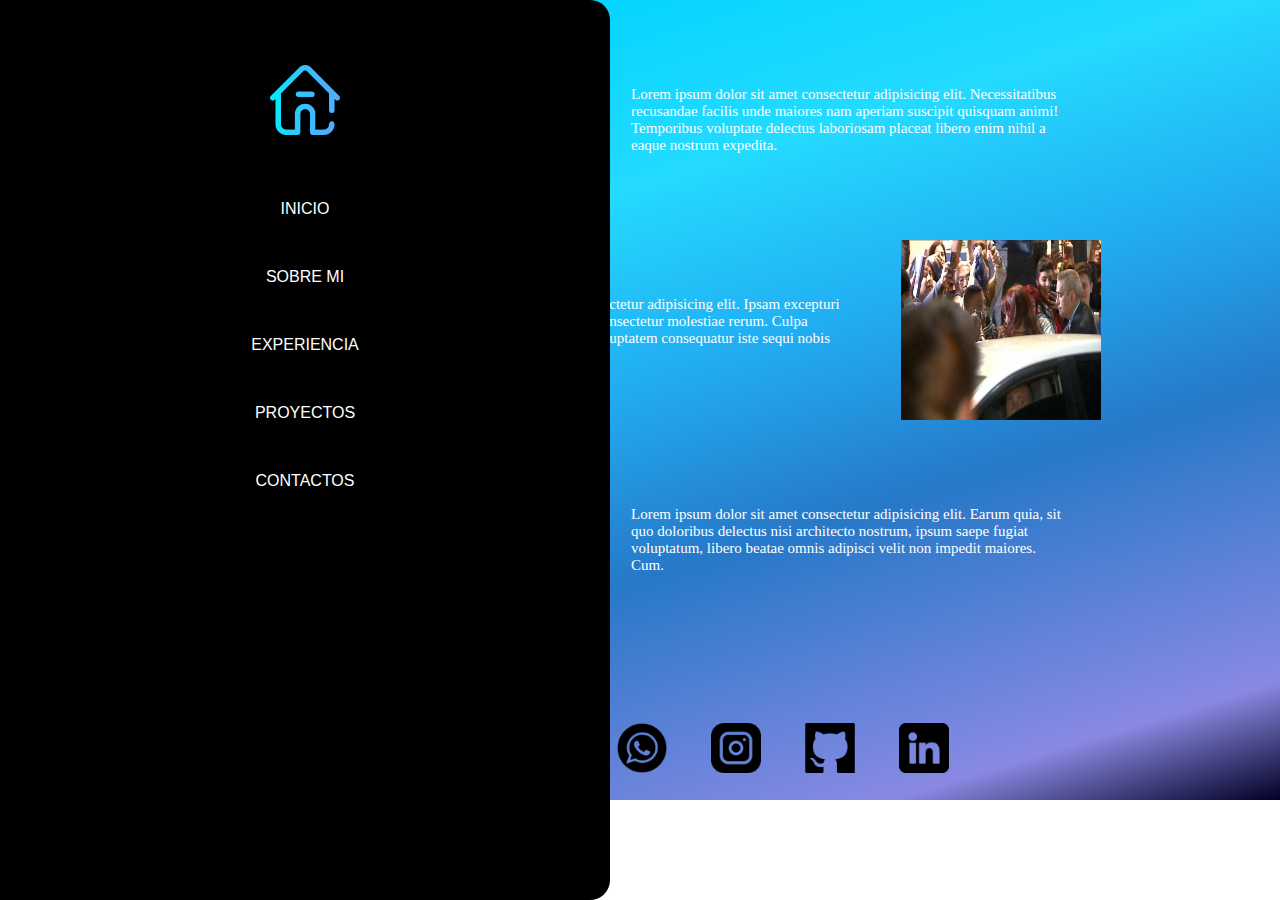
<file: index.html>
<!DOCTYPE html>
    <html lang="en">
    <head>
        <meta charset="UTF-8">
        <meta http-equiv="X-UA-Compatible" content="IE=edge">
        <meta name="viewport" content="width=device-width, initial-scale=1.0">
        <title>Document</title>
        <link rel="stylesheet" href="./css/styles.css">
    </head>
    <body>
        <div class="container-indexhtml">
            <header>
                <div class="container-icon">
                    <img src="./assets/iconos/inicio-casa.png" alt="" class="INICIO-icon">
                </div>
                <nav>
                    <ul class="navbar-container">
                        <li class="navbar narbar-li-1"><a href="./index.html">INICIO</a></li>
                        <li class="navbar narbar-li-2"><a href="./pages/sobremi.html">SOBRE MI</a></li>
                        <li class="navbar narbar-li-3"><a href="./pages/experiencia.html">EXPERIENCIA</a></li>
                        <li class="navbar narbar-li-4"><a href="./pages/proyectos.html">PROYECTOS</a></li>
                        <li class="navbar narbar-li-5"><a href="./pages/contactos.html">CONTACTOS</a></li>
                    </ul>
                </nav>
            </header>
            <main class="main-indexhtml">
                <section>
                    <article class="article-indexhtml article-indexhtml-1">
                        <img src="./assets/imagenes/imagen_paraarticulos.webp" alt="">
                        <div>
                            <p>Lorem ipsum dolor sit amet consectetur adipisicing elit.
                                 Necessitatibus recusandae 
                                 facilis unde maiores nam aperiam suscipit quisquam animi! Temporibus voluptate 
                                 delectus laboriosam placeat libero enim nihil a eaque nostrum expedita.</p>
                        </div>
                    </article>
                    <article class="article-indexhtml article-indexhtml-2">
                        <img src="./assets/imagenes/imagen_paraarticulos.webp" alt="">
                        <div>
                            <p>Lorem, ipsum dolor sit amet consectetur adipisicing elit.
                                 Ipsam excepturi nostrum cum voluptatem facilis consectetur molestiae rerum.
                                  Culpa corporis obcaecati, 
                                  voluptatum voluptatem consequatur iste sequi nobis quis minus totam quia!</p>
                        </div>
                    </article>
                    <article class="article-indexhtml article-indexhtml-3">
                        <img src="./assets/imagenes/imagen_paraarticulos.webp" alt="">
                        <div>
                            <p>Lorem ipsum dolor sit amet consectetur adipisicing elit. 
                                Earum quia, sit quo doloribus delectus nisi architecto nostrum, 
                                ipsum saepe fugiat voluptatum, 
                                libero beatae omnis adipisci velit non impedit maiores. Cum.</p>
                        </div>
                    </article>
                </section>
            </main>
            <footer>
                <div class="footer">
                    <a href="" class="facebook"><img src="./assets/iconos/FACEBOOK.png" alt=""></a>
                    <a href="" class="whatsapp"><img src="./assets/iconos/WHATSAPP.png" alt=""></a>
                    <a href="" class="instagram"><img src="./assets/iconos/INSTAGRAM.png" alt=""></a>
                    <a href="" class="github"><img src="./assets/iconos/GITHUB.png" alt=""></a>
                    <a href="" class="linkedin"><img src="./assets/iconos/LINKEDIN.png" alt=""></a>
                </div>
            </footer>
        </div>
    </body>
    </html>
</file>
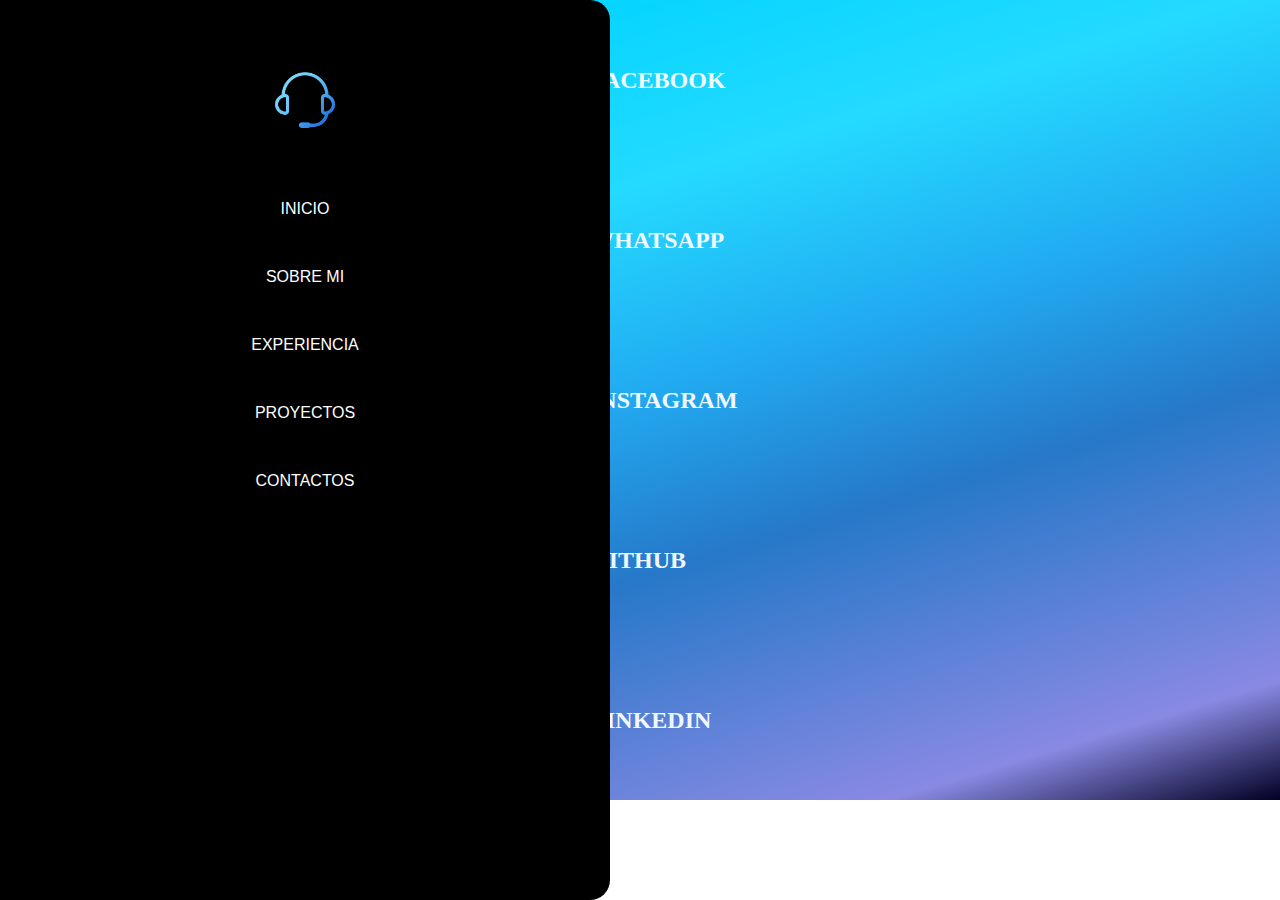
<file: pages/contactos.html>
<!DOCTYPE html>
<html lang="en">
<head>
    <meta charset="UTF-8">
    <meta http-equiv="X-UA-Compatible" content="IE=edge">
    <meta name="viewport" content="width=device-width, initial-scale=1.0">
    <title>Document</title>
    <link rel="stylesheet" href="../css/styles.css">
</head>
<body>
    <div>
        <header>
            <div class="container-icon">
                <img src="../assets/iconos/contacto-page.png" alt="" class="INICIO-icon">
            </div>
            <nav>
                <ul class="navbar-container">
                    <li class="navbar narbar-li-1"><a href="../index.html">INICIO</a></li>
                    <li class="navbar narbar-li-2"><a href="./sobremi.html">SOBRE MI</a></li>
                    <li class="navbar narbar-li-3"><a href="./experiencia.html">EXPERIENCIA</a></li>
                    <li class="navbar narbar-li-4"><a href="./proyectos.html">PROYECTOS</a></li>
                    <li class="navbar narbar-li-5"><a href="./contactos.htmls">CONTACTOS</a></li>
                </ul>
            </nav>
        </header>
        <main class="main-contactos">
           <section class="section-main-contactos">
               <div class="div1-section-contactos">
                 <img src="../assets/iconos/FACEBOOK.png" alt="">
                 <div class="h2-div h2-div1">
                    <a href=""><h2>FACEBOOK</h2></a>
                 </div>
               </div>
               <div class="div2-section-contactos">
                <img src="../assets/iconos/WHATSAPP.png" alt="">
                <div class="h2-div h2-div2">
                    <a href=""><h2>WHATSAPP</h2></a>
                </div>
               </div>
               <div class="div3-section-contactos">
                <img src="../assets/iconos/INSTAGRAM.png" alt="">
                <div class="h2-div h2-div3">
                   <a href=""><h2>INSTAGRAM</h2></a>
                </div>
               </div>
               <div class="div4-section-contactos">
                <img src="../assets/iconos/GITHUB.png" alt="">
                <div class="h2-div h2-div4">
                   <a href=""><h2>GITHUB</h2></a>
                </div>
               </div>
               <div class="div5-section-contactos">
                <img src="../assets/iconos/LINKEDIN.png" alt="">
                <div class="h2-div h2-div5">
                   <a href=""><h2>LINKEDIN</h2></a>
                </div>
               </div>           
           </section>
        </main>
    </div>
</body>
</html>
</file>
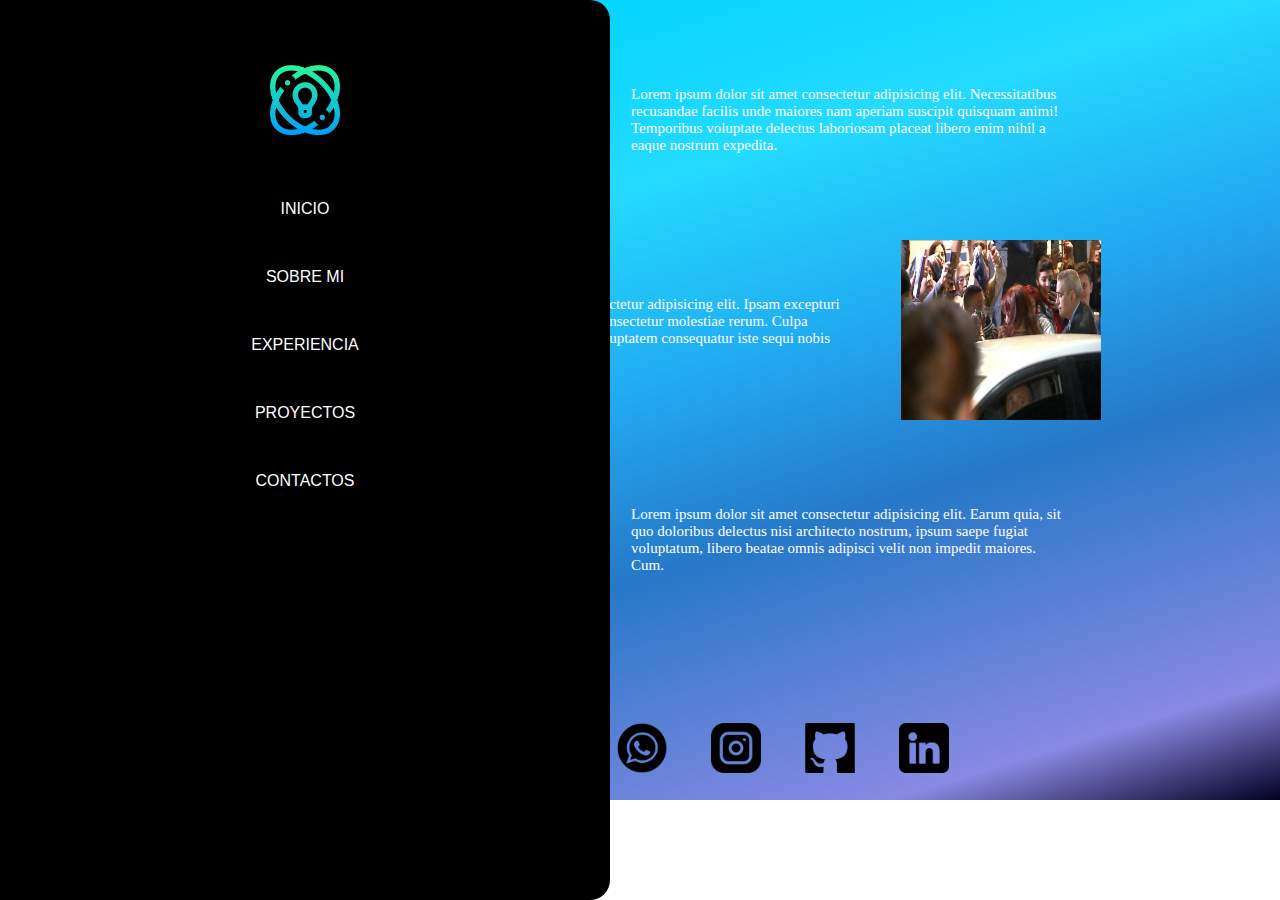
<file: pages/experiencia.html>
<!DOCTYPE html>
<html lang="en">
<head>
    <meta charset="UTF-8">
    <meta http-equiv="X-UA-Compatible" content="IE=edge">
    <meta name="viewport" content="width=device-width, initial-scale=1.0">
    <title>Document</title>
    <link rel="stylesheet" href="../css/styles.css">
</head>
<body>
    <div class="container-indexhtml">
        <header>
            <div class="container-icon">
                <img src="../assets/iconos/experiencia-page.png" alt="" class="INICIO-icon">
            </div>
            <nav>
                <ul class="navbar-container">
                    <li class="navbar narbar-li-1"><a href="../index.html">INICIO</a></li>
                    <li class="navbar narbar-li-2"><a href="./sobremi.html">SOBRE MI</a></li>
                    <li class="navbar narbar-li-3"><a href="./experiencia.html">EXPERIENCIA</a></li>
                    <li class="navbar narbar-li-4"><a href="./proyectos.html">PROYECTOS</a></li>
                    <li class="navbar narbar-li-5"><a href="./contactos.html">CONTACTOS</a></li>
                </ul>
            </nav>
        </header>
        <main class="main-indexhtml">
            <section>
                <article class="article-indexhtml article-indexhtml-1">
                    <img src="../assets/imagenes/imagen_paraarticulos.webp" alt="">
                    <div>
                        <p>Lorem ipsum dolor sit amet consectetur adipisicing elit.
                             Necessitatibus recusandae 
                             facilis unde maiores nam aperiam suscipit quisquam animi! Temporibus voluptate 
                             delectus laboriosam placeat libero enim nihil a eaque nostrum expedita.</p>
                    </div>
                </article>
                <article class="article-indexhtml article-indexhtml-2">
                    <img src="../assets/imagenes/imagen_paraarticulos.webp" alt="">
                    <div>
                        <p>Lorem, ipsum dolor sit amet consectetur adipisicing elit.
                             Ipsam excepturi nostrum cum voluptatem facilis consectetur molestiae rerum.
                              Culpa corporis obcaecati, 
                              voluptatum voluptatem consequatur iste sequi nobis quis minus totam quia!</p>
                    </div>
                </article>
                <article class="article-indexhtml article-indexhtml-3">
                    <img src="../assets/imagenes/imagen_paraarticulos.webp" alt="">
                    <div>
                        <p>Lorem ipsum dolor sit amet consectetur adipisicing elit. 
                            Earum quia, sit quo doloribus delectus nisi architecto nostrum, 
                            ipsum saepe fugiat voluptatum, 
                            libero beatae omnis adipisci velit non impedit maiores. Cum.</p>
                    </div>
                </article>
            </section>
        </main>
        <footer>
            <div class="footer">
                <a href="" class="facebook"><img src="../assets/iconos/FACEBOOK.png" alt=""></a>
                <a href="" class="whatsapp"><img src="../assets/iconos/WHATSAPP.png" alt=""></a>
                <a href="" class="instagram"><img src="../assets/iconos/INSTAGRAM.png" alt=""></a>
                <a href="" class="github"><img src="../assets/iconos/GITHUB.png" alt=""></a>
                <a href="" class="linkedin"><img src="../assets/iconos/LINKEDIN.png" alt=""></a>
            </div>
        </footer>
    </div>
</body>
</html>
</file>
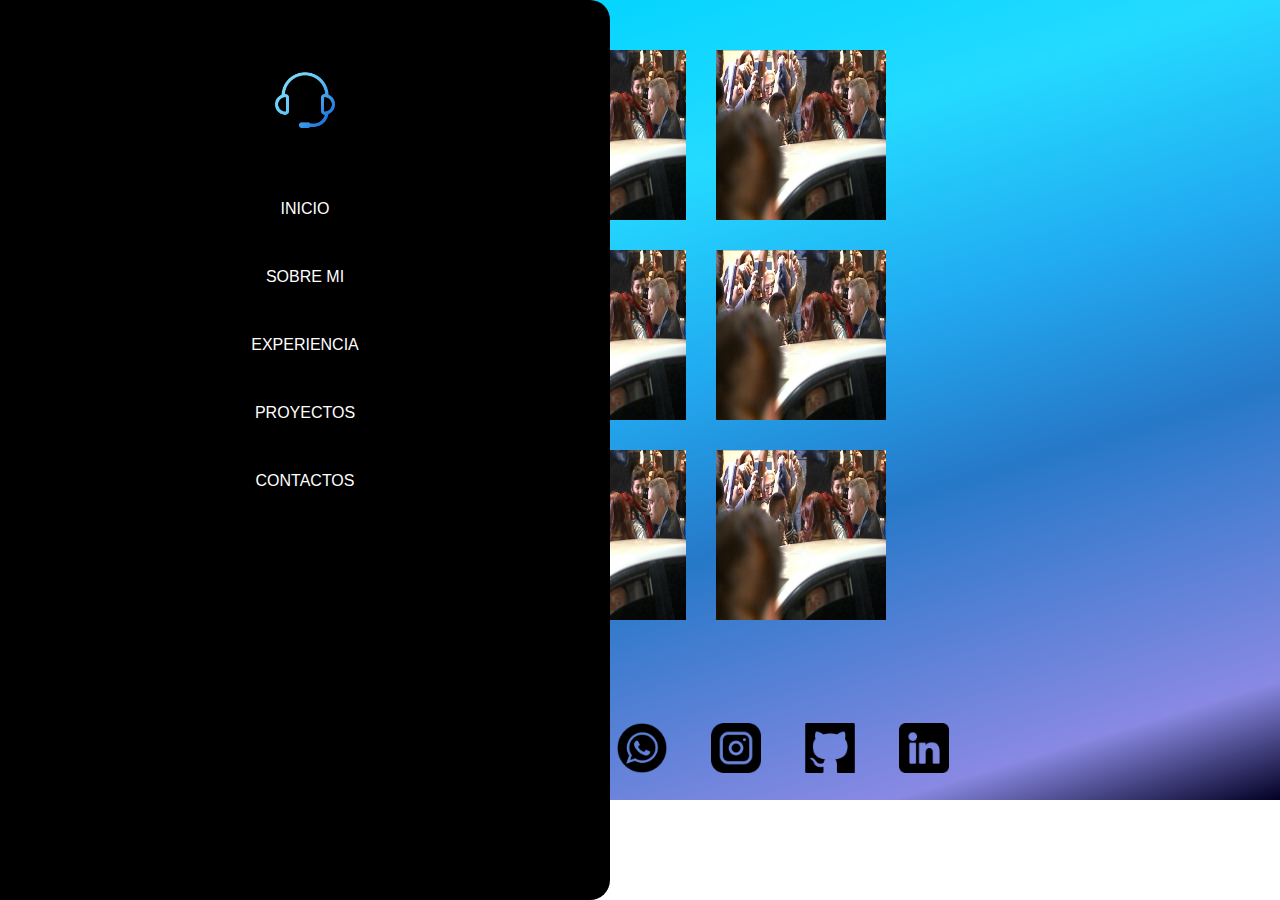
<file: pages/proyectos.html>
<!DOCTYPE html>
<html lang="en">
<head>
    <meta charset="UTF-8">
    <meta http-equiv="X-UA-Compatible" content="IE=edge">
    <meta name="viewport" content="width=device-width, initial-scale=1.0">
    <title>Document</title>
    <link rel="stylesheet" href="../css/styles.css">
</head>
<body>
    <div class="container-proyectos">
        <header>
            <div class="container-icon">
                <img src="../assets/iconos/contacto-page.png" alt="" class="INICIO-icon">
            </div>
            <nav>
                <ul class="navbar-container">
                    <li class="navbar narbar-li-1"><a href="../index.html">INICIO</a></li>
                    <li class="navbar narbar-li-2"><a href="./sobremi.html">SOBRE MI</a></li>
                    <li class="navbar narbar-li-3"><a href="./experiencia.html">EXPERIENCIA</a></li>
                    <li class="navbar narbar-li-4"><a href="./proyectos.html">PROYECTOS</a></li>
                    <li class="navbar narbar-li-5"><a href="./contactos.html">CONTACTOS</a></li>
                </ul>
            </nav>
        </header>
            <main class="main-proyectos">
                <section>
                    <div class="divs-proyectos -proyectos-main-section-1">
                       <a href=""><img class="proyectos proyectos-section-main1" src="../assets/imagenes/imagen_paraarticulos.webp" alt=""></a>
                       <a href=""><img class="proyectos proyectos-section-main2" src="../assets/imagenes/imagen_paraarticulos.webp" alt=""></a>
                       <a href=""><img class="proyectos proyectos-section-main3" src="../assets/imagenes/imagen_paraarticulos.webp" alt=""></a>
                       <a href=""><img class="proyectos proyectos-section-main4" src="../assets/imagenes/imagen_paraarticulos.webp" alt=""></a>
                       <a href=""><img class="proyectos proyectos-section-main5" src="../assets/imagenes/imagen_paraarticulos.webp" alt=""></a>
                       <a href=""><img class="proyectos proyectos-section-main6" src="../assets/imagenes/imagen_paraarticulos.webp" alt=""></a>
                    </div>
                </section>
            </main>
        <footer>
            <div class="footer">
                <a href="" class="facebook"><img src="../assets/iconos/FACEBOOK.png" alt=""></a>
                <a href="" class="whatsapp"><img src="../assets/iconos/WHATSAPP.png" alt=""></a>
                <a href="" class="instagram"><img src="../assets/iconos/INSTAGRAM.png" alt=""></a>
                <a href="" class="github"><img src="../assets/iconos/GITHUB.png" alt=""></a>
                <a href="" class="linkedin"><img src="../assets/iconos/LINKEDIN.png" alt=""></a>
            </div>
        </footer>
    </div>
</body>
</html>
</file>
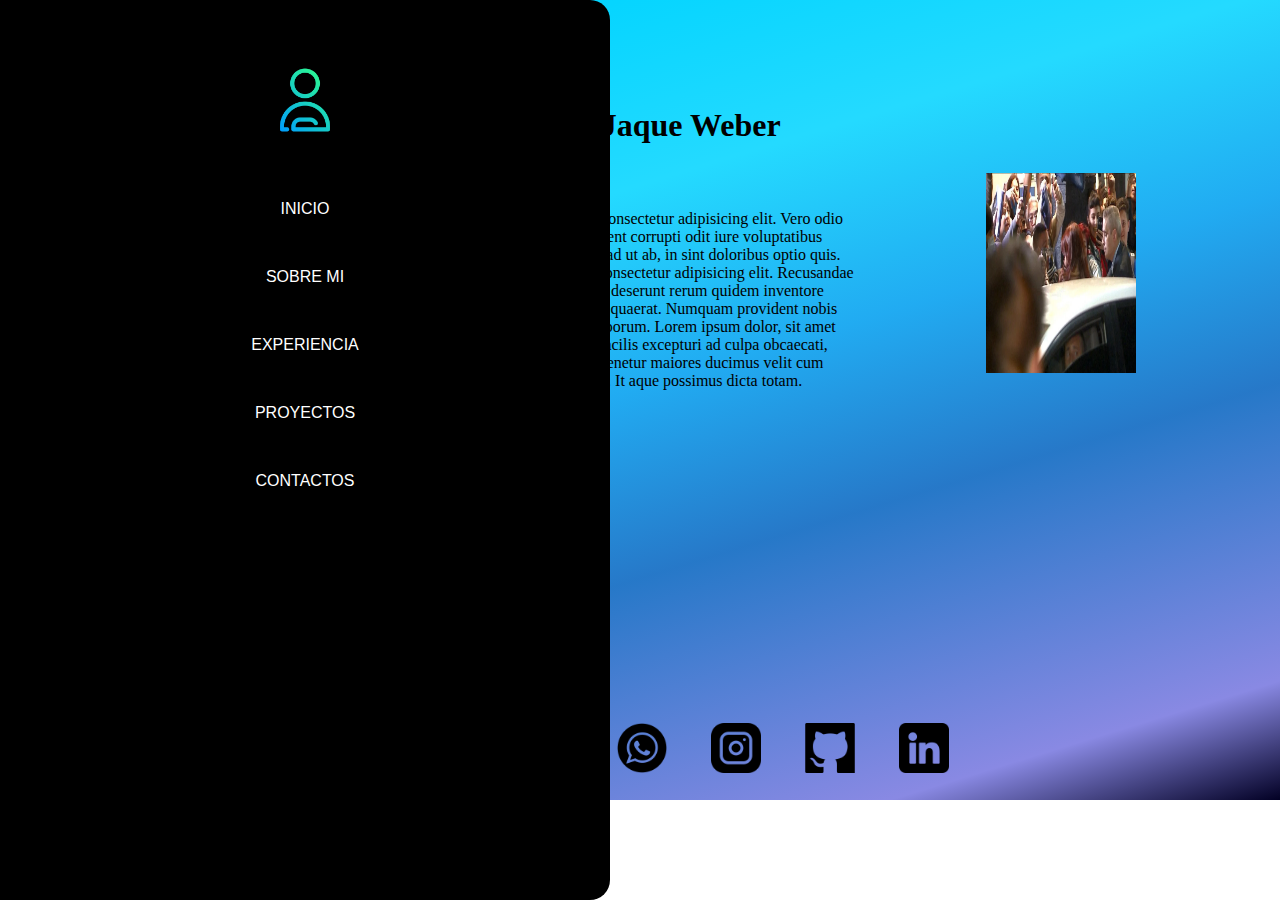
<file: pages/sobremi.html>
<!DOCTYPE html>
<html lang="en">
<head>
    <meta charset="UTF-8">
    <meta http-equiv="X-UA-Compatible" content="IE=edge">
    <meta name="viewport" content="width=device-width, initial-scale=1.0">
    <title>Document</title>
    <link rel="stylesheet" href="../css/styles.css">
</head>
<body>
    <div class="container-sobremi">
    <header>    
        <div class="container-icon">
            <img src="../assets/iconos/sobre mi-page.png" alt="" class="INICIO-icon">
        </div>
        <nav>
            <ul class="navbar-container">
                <li class="navbar narbar-li-1"><a href="../index.html">INICIO</a></li>
                <li class="navbar narbar-li-2"><a href="./sobremi.html">SOBRE MI</a></li>
                <li class="navbar narbar-li-3"><a href="./sobremi.html">EXPERIENCIA</a></li>
                <li class="navbar narbar-li-4"><a href="./proyectos.html">PROYECTOS</a></li>
                <li class="navbar narbar-li-5"><a href="./contactos.html">CONTACTOS</a></li>
            </ul>
        </nav>
    </header>
    <main class="main-sobremi">
        <section>
            <div class="div-main-sobremi-img">
                <img src="../assets/imagenes/imagen_paraarticulos.webp" alt="">
            </div>
            <article>
                <h1>Eugene Jaque Weber</h1>
                <p>Lorem ipsum dolor, sit amet consectetur adipisicing elit. 
                    Vero odio asperiores doloremque provident corrupti 
                    odit iure voluptatibus officiis eius sed maiores cum ad ut ab, 
                    in sint doloribus optio quis. 
                    Lorem ipsum dolor sit amet consectetur adipisicing elit. 
                    Recusandae esse suscipit doloribus, 
                    minus deserunt rerum quidem inventore reiciendis sunt id consequatur quaerat.
                     Numquam provident nobis voluptate sed, corporis non laborum. 
                     Lorem ipsum dolor, sit amet consectetur adipisicing elit.
                      Facilis excepturi ad culpa obcaecati,
                       eligendi vel sint itaque optio tenetur maiores ducimus velit cum consequatur aliquam deserunt. It
                     aque possimus dicta totam.</p>
            </article>
        </section>
    </main>
    <footer>
        <div class="footer">
            <a href="" class="facebook"><img src="../assets/iconos/FACEBOOK.png" alt=""></a>
            <a href="" class="whatsapp"><img src="../assets/iconos/WHATSAPP.png" alt=""></a>
            <a href="" class="instagram"><img src="../assets/iconos/INSTAGRAM.png" alt=""></a>
            <a href="" class="github"><img src="../assets/iconos/GITHUB.png" alt=""></a>
            <a href="" class="linkedin"><img src="../assets/iconos/LINKEDIN.png" alt=""></a>
        </div>
    </footer>
    </div>
</body>
</html>
</file>
<file: css/styles.css>
* {
    padding: 0px;
    margin: 0px;
    box-sizing: border-box;
}

/** aqui comienza mi codigo :D */

.container-indexhtml {
    display: grid;
    width: 100%;
    height: 100%;
    flex-wrap: wrap;
    grid-template-columns: 15% 1fr 1fr 1fr 1fr;
    grid-template-rows: 150px 150px 150px 250px 100px;
    grid-template-areas: 
    "header main main main main"
    "header main main main main"
    "header main main main main"
    "header main main main main"
    "none footer footer footer footer"
    ;
    background: rgb(2,0,36);
    background: linear-gradient(343deg, rgba(2,0,36,1) 0%, rgba(77,77,213,0.6643032212885154) 10%, rgba(17,107,195,0.908000700280112) 35%, rgba(25,168,241,0.9640231092436975) 51%, rgba(0,212,255,0.8575805322128851) 68%, rgba(0,212,255,0.9836309523809523) 85%, rgba(0,212,255,0.927608543417367) 97%);
    margin-bottom: 0%;
}

/** header */

header {
    background-color: black;
    grid-area: header;
    display: grid;
    grid-template-columns: 1fr;
    grid-template-rows: 200px 1fr;
    border-top-right-radius: 20px;
    border-bottom-right-radius: 20px;
    width: 15%;
    height: 100vh;
    position: fixed;
}
header:hover {
    animation-name: headertransform;
    animation-duration: 900ms;
    animation-delay: 300ms;
    width: 610px;
}
@keyframes headertransform {   
     0% {
       width: 216px;        
     }
     5% {
       width: 230px;
     }
     10% {
       width: 250px;
     }
     15% {
       width: 270px;
     }
     20% {
       width: 290px;
     }
     25% {
       width: 310px;
     }
     30% {
       width: 330px;
     }
     35% {
       width: 350px;
     }
     40% {
       width: 370px;
     }
     45% {
       width: 390px;
     }
     50% {
       width: 410px;
     }
     55% {
       width: 430px;
     }
     60% {
       width: 450px;
     }
     65% {
       width: 470px;
     }
     70% {
       width: 490px;
     }
     75% {
       width: 510px;
     }
     80% {
       width: 530px;
     }
     85% {
       width: 550px;
     }
     90% {
       width: 570px;
     }
     95% {
       width: 590px;
     }
     100% {
       width: 610px;
     }
}
.INICIO-icon {
    width: 70px;
    height: 70px;
}
.container-icon {
    display: flex;
    flex-direction: column;
    align-items: center;
    justify-content: center;
}
header nav ul li a {
    text-decoration : none;
    color: white;
    font-family: sans-serif;
}
.navbar-container {
    display: flex;
    flex-direction: column;
    align-items: center;
    gap: 50px;
}
.navbar:hover {
       transform: scale(1.5);
}

/** main */

main {
    grid-area: main;
    width: auto;
    height: auto;
}
.article-indexhtml img {
    width: 200px;
    height: 180px;
}
.article-indexhtml-1 {
      color: white;
      display: flex;
      flex-direction: row;
      justify-content: center;
      align-items: center;
      gap: 30px;
      margin: 30px;
}
.article-indexhtml-1 div p {
    width: 500px;
    height: 180px;
    padding: 30px;
    border-radius: 20px;
    display: flex;
    flex-direction: row;
    justify-content: center;
    align-items: center;
    font-size: 15px;
}
.article-indexhtml-2 {
      color: white;
      display: flex;
      flex-direction: row-reverse;
      justify-content: center;
      align-items: center;
      gap: 30px;
      margin: 30px;
}
.article-indexhtml-2 div p {
    width: 500px;
    height: 180px;
    padding: 30px;
    border-radius: 20px;
    display: flex;
    flex-direction: row;
    justify-content: center;
    align-items: center;
    font-size: 15px;
}
.article-indexhtml-3 {
      color: white;
      display: flex;
      flex-direction: row;
      justify-content: center;
      align-items: center;
      gap: 30px;
      margin: 30px;
}
.article-indexhtml-3 div p {
    width: 500px;
    height: 180px;
    padding: 30px;
    border-radius: 20px;
    display: flex;
    flex-direction: row;
    justify-content: center;
    align-items: center;
    font-size: 15px;
}

/** footer */

footer {
    grid-area: footer;
    min-height: 100px;
    display: flex;
    flex-direction: row;
    justify-content: center;
    align-items: center;
}
.facebook img {
    width: 50px;
    height: 50px;
    margin: 20px;
}
.whatsapp img {
    width: 50px;
    height: 50px;
    margin: 20px;
}
.instagram img {
    width: 50px;
    height: 50px;
    margin: 20px;
}
.github img {
    width: 50px;
    height: 50px;
    margin: 20px;
}
.linkedin img {
    width: 50px;
    height: 50px;
    margin: 20px;
}

/** adaptacion tablet (768 pixeles) */

@media (max-width: 768px){
    *{
        padding: 0px;
        margin: 0px;
        box-sizing: border-box;
    }
    .container-indexhtml {
        width: 100%;
        height: 900px;
        flex-wrap: wrap;
        display: grid;
        grid-template-columns: 1fr;
        grid-template-rows:  1fr 1fr 1fr;
        grid-template-areas: 
        "header"
        "main"
        "footer"
        ;
    }
     header {
        grid-area: header;
        background-color: black;
        display: flex;
        flex-direction: row;
        width: 100%;
        height: 60px;
        border-top-right-radius: 0px;
        border-bottom-right-radius: 0px;
        display: grid;
        grid-template-columns: 100px 1fr;
        grid-template-rows: 1fr;
    }
    .INICIO-icon {
        width: 40px;
        height: 40px;
    }
    .container-icon {
        display: flex;
        flex-direction: row;
        align-content: center;
        justify-items: center;
    }
    header nav ul li a {
        text-decoration : none;
        color: white;
        font-family: sans-serif;
        font-size: 15px;
    }
    .navbar-container {
        height: 60px;
        display: flex;
        flex-direction: row;
        align-items: center;
        justify-content: center;
        gap: 30px;
    }
    main {
        grid-area: main;
        display: flex;
        flex-direction: column;
        justify-content: center;
        align-items: center;
    }
    
    .article-indexhtml img {
        width: 150px;
        height: 150px;
        margin: 25px;
    }
    .article-indexhtml-1 {
        color: white;
        display: flex;
        flex-direction: row;
        justify-content: center;
        align-items: center;
        gap: 30px;
        margin: 20px;
    }
    .article-indexhtml-1 div p {
        width: 250px;
        height: 200px;
        padding: 20px;
        display: flex;
        flex-direction: row;
        justify-content: center;
        align-items: center;
        font-size: 12px;
    }
    .article-indexhtml-2 {
        color: white;
        display: flex;
        flex-direction: row-reverse;
        justify-content: center;
        align-items: center;
        gap: 30px;
        margin: 20px;
    }
    .article-indexhtml-2 div p {
        width: 250px;
        height: 200px;
        padding: 20px;
        display: flex;
        flex-direction: row;
        justify-content: center;
        align-items: center;
        font-size: 12px;
    }
    .article-indexhtml-3 {
        color: white;
        display: flex;
        flex-direction: row;
        justify-content: center;
        align-items: center;
        gap: 30px;
        margin: 20px;
  }
  .article-indexhtml-3 div p {
      width: 250px;
      height: 200px;
      padding: 20px;
      display: flex;
      flex-direction: row;
      justify-content: center;
      align-items: center;
      font-size: 12px;
  }
  footer {
      grid-area: footer;
      width: 768px;
      min-height: 100px;
      display: flex;
      flex-direction: row;
      justify-content: center;
      align-items: center;
  }
  .facebook img {
      width: 30px;
      height: 30px;
      margin: 20px;
  }
  .whatsapp img {
      width: 30px;
      height: 30px;
      margin: 20px;
  }
  .instagram img {
      width: 30px;
      height: 30px;
      margin: 20px;
  }
  .github img {
      width: 30px;
      height: 30px;
      margin: 20px;
  }
  .linkedin img {
      width: 30px;
      height: 30px;
      margin: 20px;
  }
}

/**mi idea principal fue adaptar la mayor parte de mi codigo a css grids.
 sin embargo me resulto mas facil hacerlo con flexbox. */


/**la siguiente pagina que hice fue contactos-->*/
/**el header lo hice igual que el index.html.
 no coloque footer, los contactos fueron directos al main*/


.main-contactos .section-main-contactos {
    width: 100%;
    height: 800px;
    display: grid;
    background: rgb(2,0,36);
    background: linear-gradient(343deg, rgba(2,0,36,1) 0%, rgba(77,77,213,0.6643032212885154) 10%, rgba(17,107,195,0.908000700280112) 35%, rgba(25,168,241,0.9640231092436975) 51%, rgba(0,212,255,0.8575805322128851) 68%, rgba(0,212,255,0.9836309523809523) 85%, rgba(0,212,255,0.927608543417367) 97%);
    margin-bottom: 0%;
}
.section-main-contactos {   
    display: flex;
    flex-direction: column;
    justify-items: center;
    align-items: center;
}
.main-contactos .section-main-contactos div img {
     width: 70px;
     height: 70px;
     margin-right: 30px;
}
.main-contactos .section-main-contactos div div h2 {
    width: 200px;
}
.div1-section-contactos {
     width: 400px;
     height: 100px;
     margin: 30px;
     display: flex;
     flex-direction: row;
     justify-content: center;
     align-items: center;
}
.main-contactos .section-main-contactos div div a {
    color: aliceblue;
    text-decoration: none;
}
.div2-section-contactos {
   width: 400px;
   height: 100px;
   margin: 30px;
   display: flex;
   flex-direction: row;
   justify-content: center;
   align-items: center;
}
.div3-section-contactos {
    width: 400px;
    height: 100px;
    margin: 30px;
    display: flex;
    flex-direction: row;
    justify-content: center;
    align-items: center;
}
.div4-section-contactos {
    width: 400px;
    height: 100px;
    margin: 30px;
    display: flex;
    flex-direction: row;
    justify-content: center;
    align-items: center;
}
.div5-section-contactos {
    width: 400px;
    height: 100px;
    margin: 30px;
    display: flex;
    flex-direction: row;
    justify-content: center;
    align-items: center;
}

/** adaptacion tablet page: contactos (768 pixeles) */

@media (max-width: 768px){
   .main-contactos .section-main-contactos {
    height: 800px;
   }


   
    .div1-section-contactos {
    margin-top: 60px;
   }
}

/** adaptacion mobile (425 pixeles) */

@media (max-width: 425px){
    .container-indexhtml {
        width: 425px;
        background: rgb(2,0,36);
    background: linear-gradient(343deg, rgba(2,0,36,1) 0%, rgba(77,77,213,0.6643032212885154) 10%, rgba(17,107,195,0.908000700280112) 35%, rgba(25,168,241,0.9640231092436975) 51%, rgba(0,212,255,0.8575805322128851) 68%, rgba(0,212,255,0.9836309523809523) 85%, rgba(0,212,255,0.927608543417367) 97%);
    margin-bottom: 0%;

    }
    header {
        width: 425px;
    }
    header nav ul li a {
        text-decoration : none;
        color: white;
        font-family: sans-serif;
        font-size: 7px;
    }
    .INICIO-icon {
        width: 25px;
        height: 25px;
    }
    main {
        grid-area: main;
        flex-direction: column;
        justify-content: center;
        align-items: center;
    }
    .article-indexhtml img {
        width: 70px;
        height: 70px;
        margin: 25px;
    }
    .article-indexhtml-1 div p {
        width: 200px;
        height: 70px;
        padding: 10px;
        display: flex;
        flex-direction: row;
        justify-content: center;
        align-items: center;
        font-size: 7px;
    }
    .article-indexhtml-2 div p {
        width: 200px;
        height: 70px;
        padding: 10px;
        display: flex;
        flex-direction: row;
        justify-content: center;
        align-items: center;
        font-size: 7px;
    }
    .article-indexhtml-3 div p {
        width: 200px;
        height: 70px;
        padding: 10px;
        display: flex;
        flex-direction: row;
        justify-content: center;
        align-items: center;
        font-size: 7px;
    }
    footer {
        grid-area: footer;
        width: 425px;
        min-height: 100px;
        display: flex;
        flex-direction: row;
        justify-content: center;
        align-items: center;
    }
}

/** adaptacion mobile page: contactos (425 pixeles) */

@media (max-width: 425px){
    .container-indexhtml {
        width: 425px;
        background: rgb(2,0,36);
    background: linear-gradient(343deg, rgba(2,0,36,1) 0%, rgba(77,77,213,0.6643032212885154) 10%, rgba(17,107,195,0.908000700280112) 35%, rgba(25,168,241,0.9640231092436975) 51%, rgba(0,212,255,0.8575805322128851) 68%, rgba(0,212,255,0.9836309523809523) 85%, rgba(0,212,255,0.927608543417367) 97%);
    margin-bottom: 0%;
    }
    header {
        width: 425px;
    }
    .main-contactos .section-main-contactos {
        width: 425px;
        height: 800px;
        display: grid;
        background: rgb(2,0,36);
        background: linear-gradient(343deg, rgba(2,0,36,1) 0%, rgba(77,77,213,0.6643032212885154) 10%, rgba(17,107,195,0.908000700280112) 35%, rgba(25,168,241,0.9640231092436975) 51%, rgba(0,212,255,0.8575805322128851) 68%, rgba(0,212,255,0.9836309523809523) 85%, rgba(0,212,255,0.927608543417367) 97%);
        margin-bottom: 0%;
    }
    .section-main-contactos {   
        display: flex;
        flex-direction: column;
        justify-items: center;
        align-items: center;
    }
    .main-contactos .section-main-contactos div img {
         width: 50px;
         height: 50px;
         margin-right: 30px;
         margin-top: 50px;
    }
    .main-contactos .section-main-contactos div div h2 {
        width: 190px;
        margin-top: 50px;
        font-size: 20px;
    }
    .div1-section-contactos {
         width: 380px;
         height: 100px;
         margin: 30px;
         display: flex;
         flex-direction: row;
         justify-content: center;
         align-items: center;
    }
    .div2-section-contactos {
       width: 380px;
       height: 100px;
       margin: 30px;
       display: flex;
       flex-direction: row;
       justify-content: center;
       align-items: center;
    }
    .div3-section-contactos {
        width: 380px;
        height: 100px;
        margin: 30px;
        display: flex;
        flex-direction: row;
        justify-content: center;
        align-items: center;
    }
    .div4-section-contactos {
        width: 380px;
        height: 100px;
        margin: 30px;
        display: flex;
        flex-direction: row;
        justify-content: center;
        align-items: center;
    }
    .div5-section-contactos {
        width: 380px;
        height: 100px;
        margin: 30px;
        display: flex;
        flex-direction: row;
        justify-content: center;
        align-items: center;
    }
}


/** page: sobre mi*/

.container-sobremi {
    display: grid;
    width: 100%;
    height: 100%;
    flex-wrap: wrap;
    grid-template-columns: 15% 1fr 1fr 1fr 1fr;
    grid-template-rows: 150px 150px 150px 250px 100px;
    grid-template-areas: 
    "header main main main main"
    "header main main main main"
    "header main main main main"
    "header main main main main"
    "none footer footer footer footer"
    ;
    background: rgb(2,0,36);
    background: linear-gradient(343deg, rgba(2,0,36,1) 0%, rgba(77,77,213,0.6643032212885154) 10%, rgba(17,107,195,0.908000700280112) 35%, rgba(25,168,241,0.9640231092436975) 51%, rgba(0,212,255,0.8575805322128851) 68%, rgba(0,212,255,0.9836309523809523) 85%, rgba(0,212,255,0.927608543417367) 97%);
    margin-bottom: 0%;
}
.div-main-sobremi-img img {
    width: 150px;
    height: 200px;
}
.main-sobremi section {
    display: flex;
    flex-direction: row-reverse;
    justify-content: center;
    align-items: center;
    gap: 50px;
    margin-top: 100px;
}
.main-sobremi section article {
    width: 600px;
    display: flex;
    flex-direction: column;
    align-items: center;
    justify-items: center;
}
.main-sobremi section article h1 {
    width: 300px;
    height: 50px;
    display: flex;
    flex-direction: row;
    justify-content: center;
    align-items: center;
}
.main-sobremi section article p {
    width: 500px;
    height: 300px;
    padding: 30px;
    display: flex;
    flex-direction: row;
    justify-items: center;
    align-items: center;
}


/** page: proyectos */

.container-proyectos {
    display: grid;
    width: 100%;
    height: 100%;
    flex-wrap: wrap;
    grid-template-columns: 15% 1fr 1fr 1fr 1fr;
    grid-template-rows: 150px 150px 150px 250px 100px;
    grid-template-areas: 
    "header main main main main"
    "header main main main main"
    "header main main main main"
    "header main main main main"
    "none footer footer footer footer"
    ;
    background: rgb(2,0,36);
    background: linear-gradient(343deg, rgba(2,0,36,1) 0%, rgba(77,77,213,0.6643032212885154) 10%, rgba(17,107,195,0.908000700280112) 35%, rgba(25,168,241,0.9640231092436975) 51%, rgba(0,212,255,0.8575805322128851) 68%, rgba(0,212,255,0.9836309523809523) 85%, rgba(0,212,255,0.927608543417367) 97%);
    margin-bottom: 0%;
}

.main-proyectos {
    display: flex;
    flex-direction: column;
    align-items: center;
    justify-items: center;
}
.-proyectos-main-section-1 {
    width: 440px;
    height: 600px;
    margin-top: 50px;
    display: grid;
    grid-template-columns: 200px 200px;
    grid-template-rows: 200px 200px 200px;
    grid-template-areas: 
    "img-proyectos1 img-proyectos2"
    "img-proyectos3 img-proyectos4"
    "img-proyectos5 img-proyectos6"
    ;
}
main section div a img {
    width: 170px;
    height: 170px;
}
.proyectos-section-main1 {
    grid-area: img-proyectos1;
}
.proyectos-section-main1 {
    grid-area: img-proyectos2;
}
.proyectos-section-main1 {
    grid-area: img-proyectos3;
}
.proyectos-section-main1 {
    grid-area: img-proyectos4;
}
.proyectos-section-main1 {
    grid-area: img-proyectos5;
}
.proyectos-section-main1 {
    grid-area: img-proyectos6;
}
</file>
